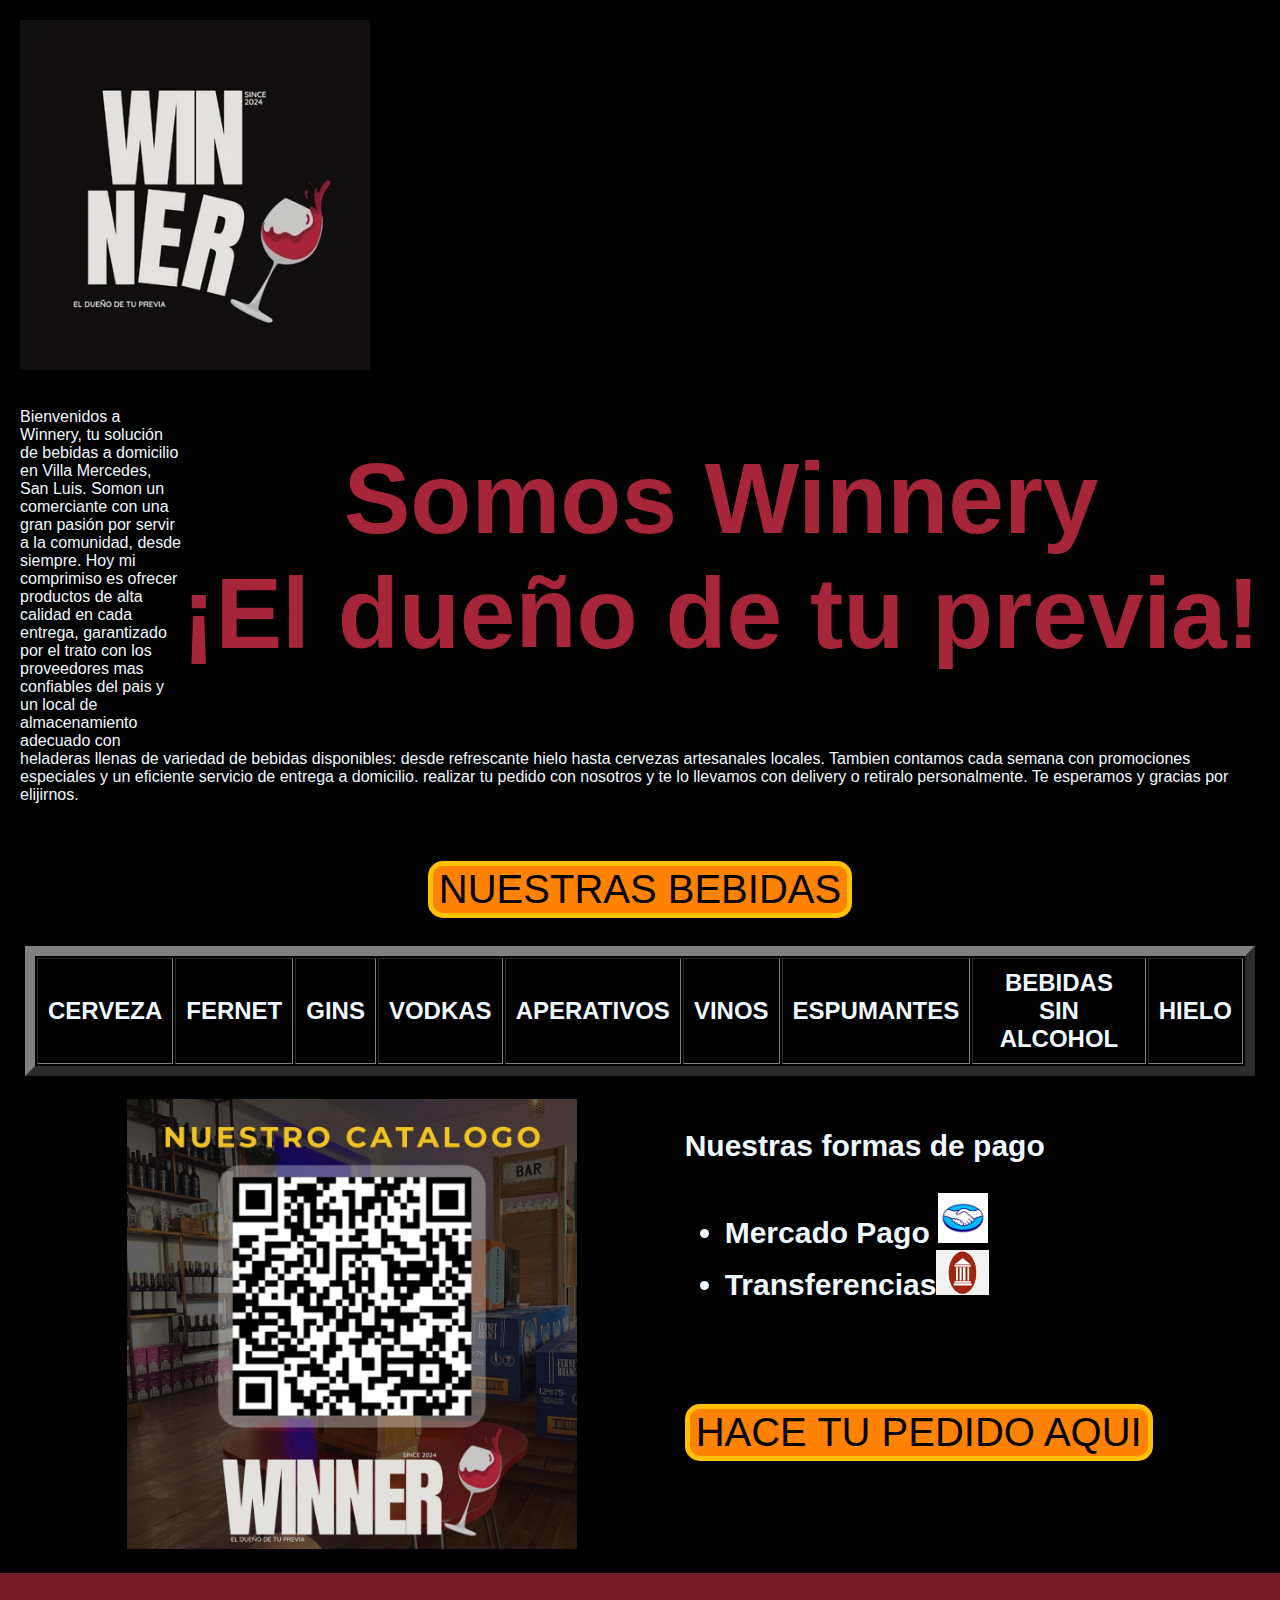
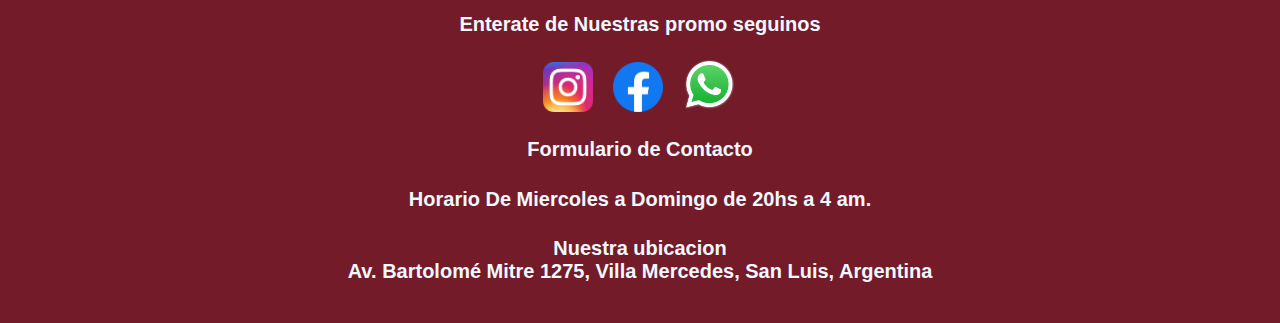
<file: index.html>
<!DOCTYPE html>

<html>
  <head>
    <title>Winnery VM</title>
    <meta charset="utf-8" />
    <meta http-equiv="x-ua-compatible" content="IE=edge" />
    <meta name="viewport" content="whith=device-whith, initial-scale=1.0 " />
    <link rel="stylesheet" href="estilos.css" />
  </head>

  <body style="background-color: black; font-family: Inter, sans-serif">
    <main>
      <header>
        <img
          src="fotos/4877bfcb-14fc-4f3e-9dc4-ff6f2ff9ea73_EA86D365-409E-4DDB-990E-A1A95D58F869.webp"
          width="350px"
        />
        <h1 style="color:#a72538; font-size: 100px; float: right">
          Somos Winnery <br />
          ¡El dueño de tu previa!
        </h1>

        <p style="color: rgb(240, 248, 255)">
          <br />
          Bienvenidos a Winnery, tu solución de bebidas a domicilio en Villa
          Mercedes, San Luis. Somon un comerciante con una gran
          pasión por servir a la comunidad, desde siempre. Hoy mi comprimiso
          es ofrecer productos de alta calidad en cada entrega,
          garantizado por el trato con los proveedores mas confiables del pais y un local de
          almacenamiento adecuado con heladeras llenas de variedad de bebidas disponibles: desde
          refrescante hielo hasta cervezas artesanales locales.
           Tambien contamos cada
          semana con promociones especiales y un eficiente servicio de entrega a
          domicilio. realizar tu pedido con nosotros y te lo llevamos con delivery o retiralo
          personalmente. Te esperamos y gracias por elijirnos.
        </p>
        <br />
        <br />
        <section style="text-align: center; padding: 5px">
          <button
            style="
              background: #ff8200;
              border-style: solid;
              border-width: 5px;
              font-size: 40px;
              border-color:#ffc100;
              border-radius: 15px;
            "
          >
            <a
              href="https://menu.pedix.app/winnery-vm"
              target="_blank"
              title="Ver Bebidas"
              style="color: black"
              >NUESTRAS BEBIDAS</a
            >
          </button>
        </section>
      </header>
      <br />
      <nav style="padding: 5px">
        <table border="10">
          <tr>
            <th>
              <a
                href="https://menu.pedix.app/winnery-vm/productos?categoria=Pi1G1iK9lZKmb7t9QOXB"
                target="_blank"
                title="Ir a Comprar"
                >CERVEZA</a
              >
            </th>
            <th>
              <a
                href="https://menu.pedix.app/winnery-vm/productos?categoria=UB98bBdxJiY8aTsXzqxT"
                target="_blank"
                title="Ir a Comprar"
                >FERNET</a
              >
            </th>
            <th>
              <a
                href="https://menu.pedix.app/winnery-vm/productos?categoria=7iMZ3KquGOIMNoCmzGNk"
                target="_blank"
                title="Ir a Comprar"
                >GINS</a
              >
            </th>
            <th>
              <a
                href="https://menu.pedix.app/winnery-vm/productos?categoria=naqA8b1EBvSOedxXb7Hy"
                target="_blank"
                title="Ir a Comprar"
                >VODKAS</a
              >
            </th>
            <th>
              <a
                href="https://menu.pedix.app/winnery-vm/productos?categoria=cEoRz9eeTwbcqVk05DJm"
                target="_blank"
                title="Ir a Comprar"
                >APERATIVOS</a
              >
            </th>
            <th>
              <a
                href="https://menu.pedix.app/winnery-vm/productos?categoria=GdjmnMDxlTYnyNuf6Gfq"
                target="_blank"
                title="Ir a Comprar"
                >VINOS</a
              >
            </th>
            <th>
              <a
                href="https://menu.pedix.app/winnery-vm/productos?categoria=YEeJOcEqR6jIkrz6IgZ7"
                target="_blank"
                title="Ir a Comprar"
                >ESPUMANTES</a
              >
            </th>
            <th>
              <a
                href="https://menu.pedix.app/winnery-vm/productos?categoria=PwXQRniRVirFckZxvg7i"
                target="_blank"
                title="Ir a Comprar"
                >BEBIDAS SIN ALCOHOL</a
              >
            </th>
            <th>
              <a
                href="https://menu.pedix.app/winnery-vm/productos?categoria=BhDgzn2crMFytLmPHqAO"
                target="_blank"
                title="Ir a Comprar"
                >HIELO</a
              >
            </th>
          </tr>
        </table>
      </nav>
      <br />
      <div style="display: flex; justify-content: space-evenly">
        <section>
          <a
            href="https://menu.pedix.app/winnery-vm"
            target="_blank"
          
            ><img
              src="fotos/WhatsApp Image 2024-03-11 at 12.32.12.jpeg"
              width="450px"
              alt="Codigo Qr"
              title="Catalago de bebidas"
          /></a>
        </section>
        <section>
          <h3 style="color: aliceblue">
            Nuestras formas de pago
            <ul>
              <div>
                <li>
                  Mercado Pago
                  <img
                    src="fotos/mercadopago_logo.png"
                    width="50px"
                    alt="Logo Mercado Pago"
                    title="Logo Mercado Pago"
                  />
                </li>
              </div>
              <li>
                Transferencias<img
                  src="fotos/png-transparent-wire-transfer-bank-money-computer-icons-electronic-funds-transfer-bank-text-logo-payment.png"
                  width="53px"
                  height="45px"
                  alt="Logo Transferencia"
                  title="Logo Transferencia"
                />
              </li>
            </ul>
          </h3>
          <br />
          <br />
          <br />
          <br />
          <button
            style="
              background:#ff8200;
              font-size: 40px;
              border-color:#ffc100;
              border-radius: 15px;
              border-style: solid;
              border-width: 5px;
            "
          >
            <a
              href="https://menu.pedix.app/winnery-vm"
              target="_blank"
              style="color: black"
              title="Click para comprar"
              >HACE TU PEDIDO AQUI</a
            >
          </button>
        </section>
      </div>
    </main>
    <footer style="background-color:#741b29">
      <br />
      <h2 style="color: aliceblue">Enterate de Nuestras promo seguinos</h2>

      <section style="text-align: center">
        <a
          href="https://www.instagram.com/winneryvm/"
          target="_blank"
          title="Ir a instagram"
          ><img
            src="fotos/Instagram_icon.png"
            alt="Logo instagram"
            width="50px"
            style="margin-right: 15px"
        /></a>

        <a
          href="https://www.facebook.com/profile.php?id=61556837818872"
          target="_blank"
          title="Ir a facebook"
          ><img
            src="fotos/Facebook_Logo_(2019).png"
            alt="Logo facebook"
            style="margin-right: 15px"
            width="50px"
        /></a>

        <a
          href="https://api.whatsapp.com/send?phone=5492657656667&text=Hola%2C%20quer%C3%ADa%20hacer%20un%20pedido."
          target="_blank"
          title="Ir a whatsapp"
          ><img src="fotos/WhatsApp.svg.png" alt="Logo whatsapp" width="55px"
        /></a>
      </section>

      <h2 style="color: aliceblue">
        <a
          href="formulariodecontacto.html"
          target="_blank"
          title="Ir a formulario de contacto"
          >Formulario de Contacto
        </a>
      </h2>

      <h2 style="color: aliceblue">Horario De Miercoles a Domingo de 20hs a 4 am.</h2>

      <h2 style="color: aliceblue">
        Nuestra ubicacion <br />
        Av. Bartolomé Mitre 1275, Villa Mercedes, San Luis, Argentina
      </h2>
      <br />
    </footer>
  </body>
</html>
</file>
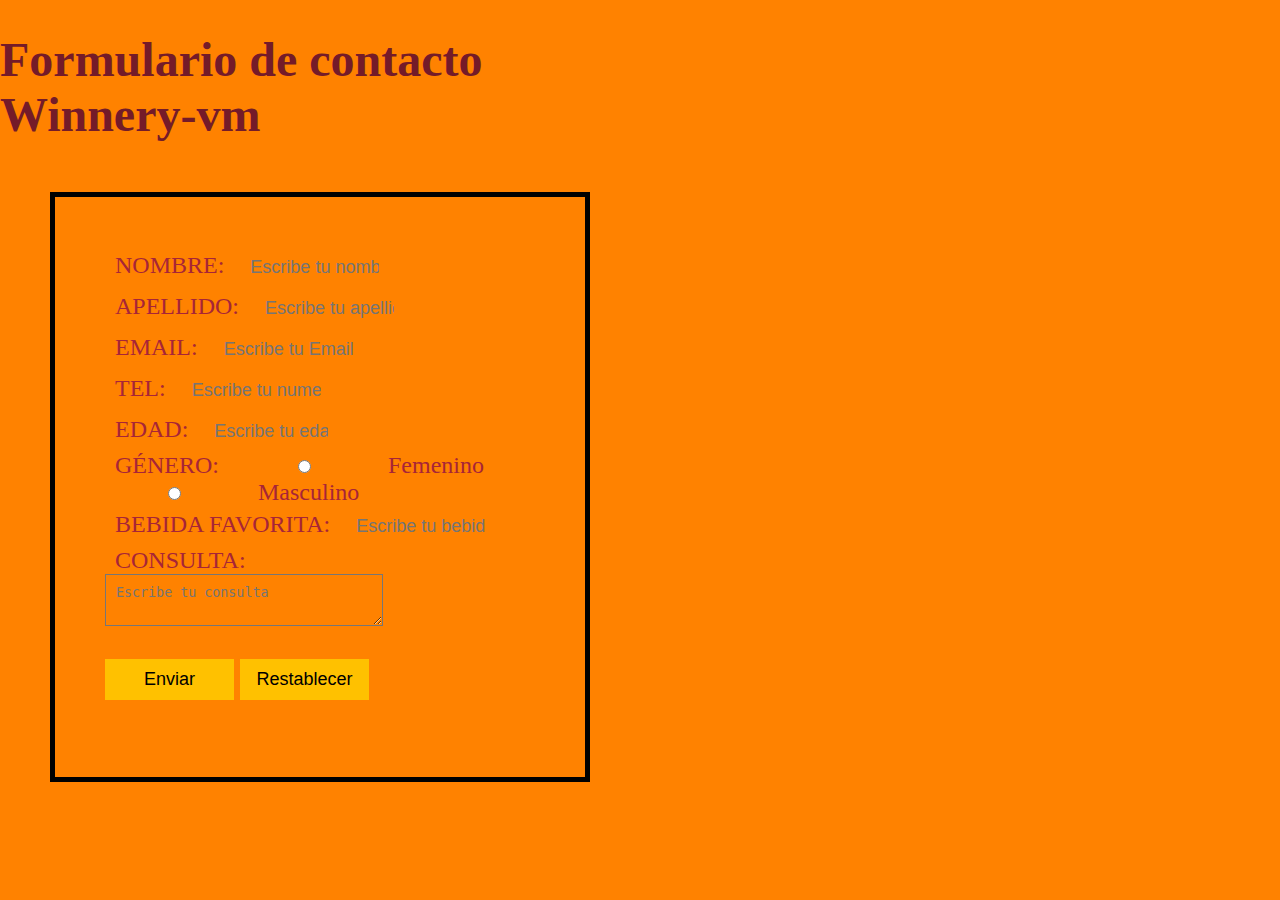
<file: formulariodecontacto.html>
<!DOCTYPE html>
<html>
  <head>
    <title>Formulario de contacto</title>
    <meta charset="utf-8" />
    <meta http-equiv="x-ua-compatible" content="IE=edge" />
    <meta name="viewport" content="whith=device-whith, initial-scale=1.0 " />
    <style>
      body { max-width: 50%;
        margin: 0px;

        background: #ff8200;
        font-size: x-large;
      }
      form {
        border: 5px solid;
        margin: 50px;

        padding: 50px;
      }
      label {
        color: #a72538;
        padding: 10px;
      }
      input {
        font-size: large;
        background: transparent;
        padding: 10px;
        border: none;
        display: inline-block;
        width: 30%;
      }
      textarea {
        background: transparent;
        padding: 10px;
      }
    </style>
  </head>
  <body>
    <h1 style="color: #741b29">Formulario de contacto Winnery-vm</h1>
    <form method="post" action="mi_servidor" target="_self" autocomplete="off">
      <label for="nombre">NOMBRE:</label>
      <input
        type="text"
        id="nombre"
        name="nombre"
        placeholder="Escribe tu nombre"
        required="true"
      />
      <br />

      <label for="apellido">APELLIDO:</label>
      <input
        type="text"
        id="apellido"
        name="apellido"
        placeholder="Escribe tu apellido"
        required="true"
      />
      <br />

      <label for="email">EMAIL:</label>
      <input
        type="email"
        id="email"
        name="email"
        placeholder="Escribe tu Email"
        required="true"
      />
      <br />

      <label for="Tel">TEL:</label>
      <input
        type="tel"
        id="mail"
        name="Tel"
        placeholder="Escribe tu numero de Tel"
        required="true"
      />
      <br />

      <label for="edad">EDAD:</label>
      <input
        type="number"
        id="edad"
        name="edad"
        placeholder="Escribe tu edad"
        required="true"
      />
      <br />

      <label>GÉNERO:</label>
      <input type="radio" id="femenino" name="genero" value="femenino" />
      <label for="femenino">Femenino</label>

      <input type="radio" id="masculino" name="genero" value="masculino" />
      <label for="masculino">Masculino</label>
      <br />

      <label for="bebida">BEBIDA FAVORITA:</label>
      <input
        type="text"
        id="bebida"
        name="bebida"
        placeholder="Escribe tu bebida favorita"
        required="true"
      />
      <br />

      <label for="consulta">CONSULTA:</label>
      <textarea
        id="consulta"
        name="consulta"
        placeholder="Escribe tu consulta"
        required="true"
        cols="30"
        rows="2"
      ></textarea>
      <br />
      <br />

      <input type="submit" value="Enviar" style="background: #ffc100" />

      <input type="reset" value="Restablecer" style="background: #ffc100" />
      <br />
      <br />
    </form>
  </body>
</html>
</file>
<file: estilos.css>
/* #a72538 
#741b29 
#ff8200
#ffc100*/

body {
  padding: 0px;
  margin: 0px;
}
main {
  padding: 20px;
}
a:link,
a:visited {
  color: aliceblue;
  text-decoration: none;
}

a:hover {
  color: #ff8200;
}
h1 {
  text-align: center;
}
h2 {
  font-size: 20px;
  padding: 5px;
  text-align: center;
  text-decoration: none;
}
table {
  width: 100%;
}
table,
tr,
th {
  color: aliceblue;
}
th {
  text-align: center;
  font-size: x-large;
  padding: 10px;
}
ul {
  font-size: 30px;
}
h3 {
  font-size: 30px;
}
</file>
